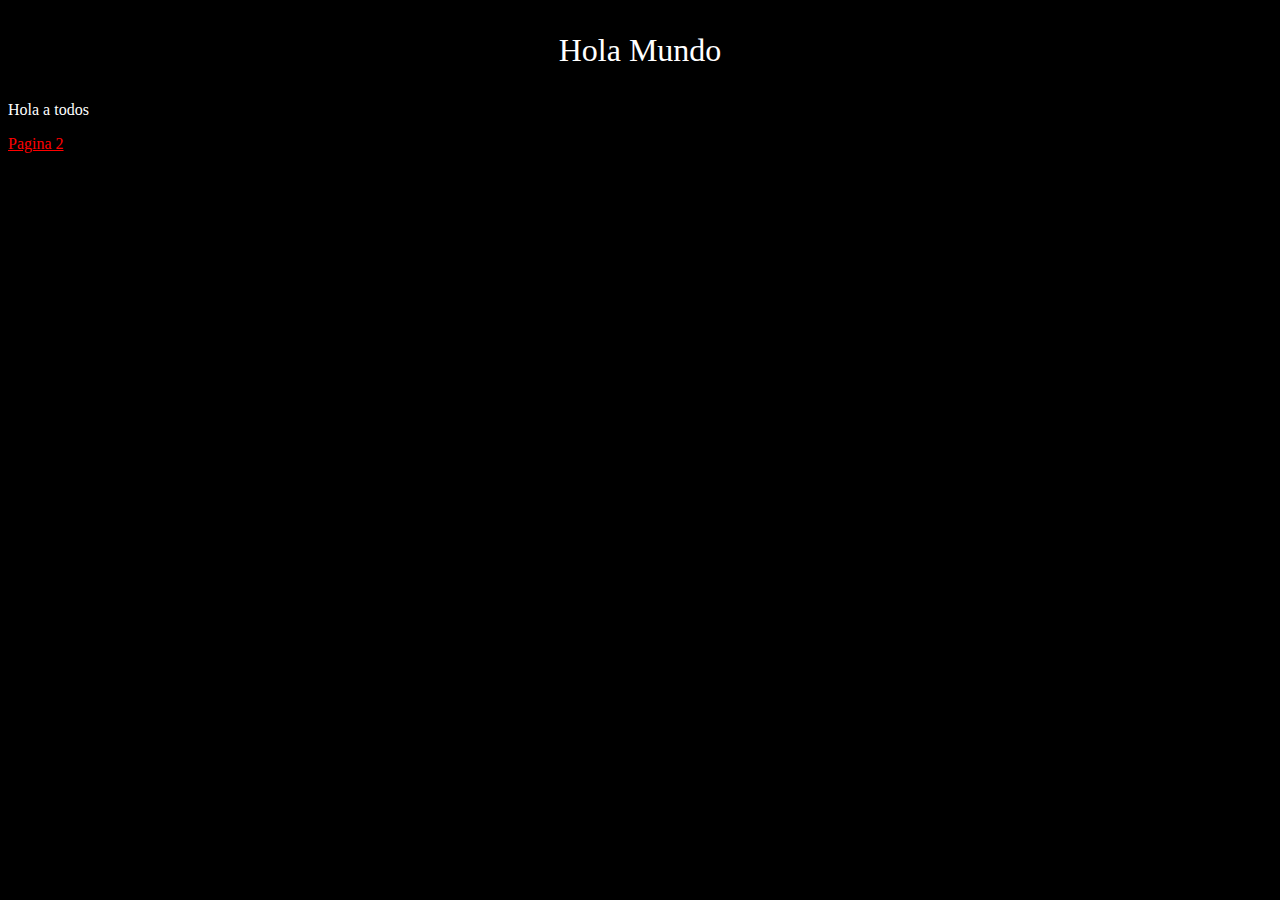
<file: templates/inicio.html>
<!DOCTYPE html>
<html lang="es">
<head>
    <meta charset="UTF-8">
        <title>Hola Mundo</title>
    <link rel="stylesheet" href="styles.css" />
</head>
<body>
    <p class="text-centrado titulo">Hola Mundo</p>
    <p>Hola a todos</p>
    <a href="pagina2.html">Pagina 2 </a>
</body>
</html>
</file>
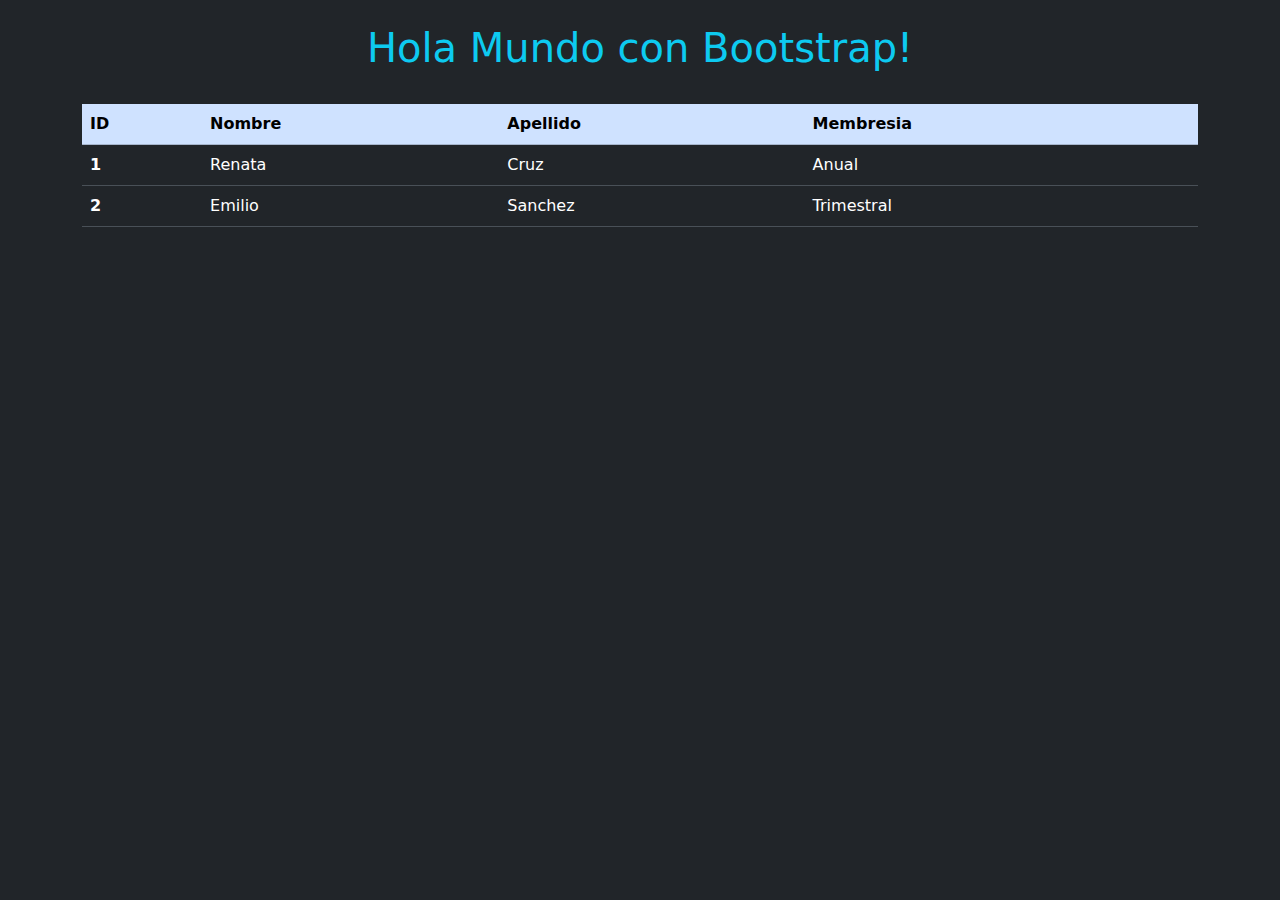
<file: templates/inicio_bootstrap.html>
<!doctype html>
<html lang="es" data-bs-theme="dark">
<head>
    <meta charset="utf-8">
    <meta name="viewport" content="width=device-width, initial-scale=1">
    <title>Hola Mundo</title>
    <link href="https://cdn.jsdelivr.net/npm/bootstrap@5.3.3/dist/css/bootstrap.min.css" rel="stylesheet"
          integrity="sha384-QWTKZyjpPEjISv5WaRU9OFeRpok6YctnYmDr5pNlyT2bRjXh0JMhjY6hW+ALEwIH" crossorigin="anonymous">
</head>
<body>
<h1 class="text-center py-4 text-info">Hola Mundo con Bootstrap!</h1>
<div class="container">
  <table class="table">
  <thead class="table-primary">
    <tr>
      <th scope="col">ID</th>
      <th scope="col">Nombre</th>
      <th scope="col">Apellido</th>
      <th scope="col">Membresia</th>
    </tr>
  </thead>
  <tbody>
    <tr>
      <th scope="row">1</th>
      <td>Renata</td>
      <td>Cruz</td>
      <td>Anual</td>
    </tr>
    <tr>
      <th scope="row">2</th>
      <td>Emilio</td>
      <td>Sanchez</td>
      <td>Trimestral</td>
    </tr>
  </tbody>
</table>
</div>
<script src="https://cdn.jsdelivr.net/npm/bootstrap@5.3.3/dist/js/bootstrap.bundle.min.js"
        integrity="sha384-YvpcrYf0tY3lHB60NNkmXc5s9fDVZLESaAA55NDzOxhy9GkcIdslK1eN7N6jIeHz"
        crossorigin="anonymous"></script>
</body>
</html>
</file>
<file: templates/styles.css>
body{
    background-color: black;
    color: white;
}
a{
    color: red;
}

a:hover{
    color: yellow
}

.text-centrado{
    text-align: center
}

.titulo{
    font-size: 200%
}
</file>
